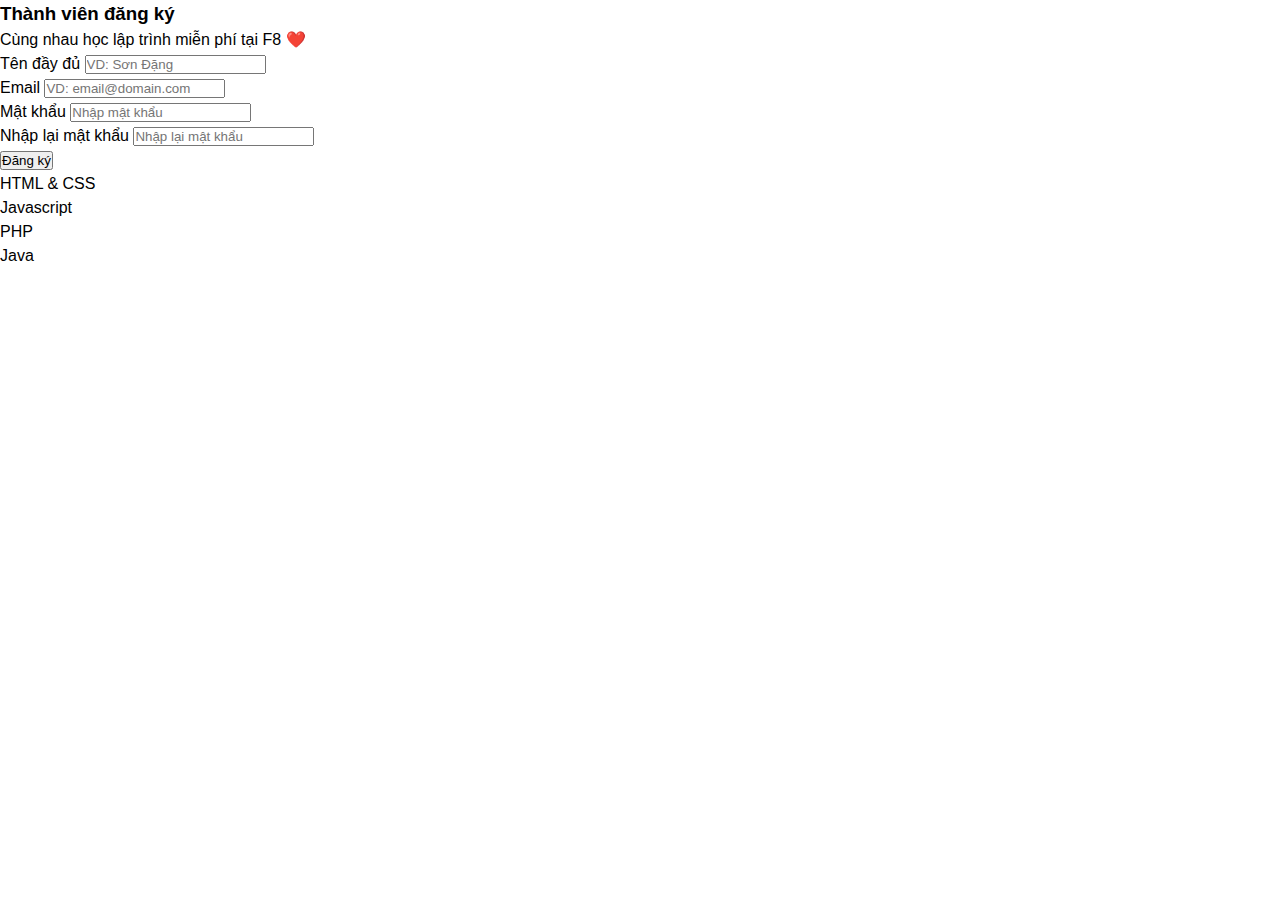
<file: index.html>
<!DOCTYPE html>
<html>
<head>
<title>Page Title</title>
<link rel="stylesheet" href = "./style.css"  />
</head>
<body>
    <div class="main">

        <form action="" method="POST" class="form" id="form-1">
          <h3 class="heading">Thành viên đăng ký</h3>
          <p class="desc">Cùng nhau học lập trình miễn phí tại F8 ❤️</p>
      
          <div class="spacer"></div>
      
          <div class="form-group">
            <label for="fullname" class="form-label">Tên đầy đủ</label>
            <input id="fullname" name="fullname" type="text" placeholder="VD: Sơn Đặng" class="form-control">
            <span class="form-message"></span>
          </div>
      
          <div class="form-group">
            <label for="email" class="form-label">Email</label>
            <input id="email" name="email" type="text" placeholder="VD: email@domain.com" class="form-control">
            <span class="form-message"></span>
          </div>
      
          <div class="form-group">
            <label for="password" class="form-label">Mật khẩu</label>
            <input id="password" name="password" type="password" placeholder="Nhập mật khẩu" class="form-control">
            <span class="form-message"></span>
          </div>
      
          <div class="form-group">
            <label for="password_confirmation" class="form-label">Nhập lại mật khẩu</label>
            <input id="password_confirmation" name="password_confirmation" placeholder="Nhập lại mật khẩu" type="password" class="form-control">
            <span class="form-message"></span>
          </div>
      
          <button class="form-submit">Đăng ký</button>
        </form>
      
      </div>






<script src="./validator.js"></script>



<script>
  Validator(
  {
    form : '#form-1',
    errorSelector:'.form-message',
    rules :[
      Validator.isRequired('#fullname'),
      Validator.isEmail('#email'),
      Validator.minLength('#password',6),

    ]
  }
)
const numbers = ['java', 'php', 'pthon'];
Array.prototype.some2=function(callback)
{
  console.log(callback);

  for(var i=0;i<this.length;i++)
  { 
    console.log(this[i]);
    callback(this[i],i,this);
   
  }
}
numbers.some2(function(index,i,a)
{
  return console.log(index,i,a);
});


</script>
<div>
  <ul></ul>
</div>
<script>
  var courses = ['HTML & CSS', 'Javascript', 'PHP', 'Java']


function render(courses) { 
    var mapArray = courses.map(function(course) 
    { 
        return `<li>${course}</li>`;
    });
    console.log(mapArray.join('\n'));
    var ul =document.querySelector('ul'); 
    ul.innerHTML = mapArray.join('\n'); 
    }

render(courses)

render(courses);
</script>
</body>
</html>
</file>
<file: style.css>
* {
  box-sizing: border-box;
  margin: 0;
  padding: 0;
  }
  body {
  font-family: Arial, sans-serif;
  font-size: 16px;
  line-height: 1.5;
  }
  
  header {
  background-color: #333;
  color: #fff;
  display: flex;
  justify-content: space-between;
  align-items: center;
  padding: 20px;
  }
  
  .logo {
  font-size: 24px;
  font-weight: bold;
  }
  
  nav ul {
  list-style: none;
  display: flex;
  }
  
  nav li {
  margin-right: 20px;
  }
  
  nav a {
  color: #fff;
  text-decoration: none;
  transition: 0.3s;
  }
  
  nav a:hover {
  color: #f1c40f;
  }
  
  .banner {
  background-image: url('images/banner.jpg');
  background-size: cover;
  background-position: center;
  height: 500px;
  display: flex;
  flex-direction: column;
  justify-content: center;
  align-items: center;
  }
  
  .banner h1 {
  font-size: 48px;
  font-weight: bold;
  margin-bottom: 20px;
  text-align: center;
  }
  
  .banner p {
  font-size: 24px;
  margin-bottom: 20px;
  text-align: center;
  }
  
  .btn {
  background-color: #f1c40f;
  color: #fff;
  padding: 10px 20px;
  border-radius: 5px;
  text-transform: uppercase;
  text-decoration: none;
  }
  
  .btn:hover {
  background-color: #e67e22;
  }
  
  .services {
  padding: 50px 0;
  }
  
  .services h2 {
  font-size: 36px;
  font-weight: bold;
  margin-bottom: 20px;
  text-align: center;
  }
  
  .services-grid {
  display: flex;
  flex-wrap: wrap;
  justify-content: center;
  }
  
  .service {
  margin: 20px;
  width: 300px;
  text-align: center;
  }
  
  .service img {
  max-width: 100%;
  margin-bottom: 20px;
  }
  
  .service h3 {
  font-size: 24px;
  font-weight: bold;
  margin-bottom: 10px;
  }
  
  .service p {
  margin-bottom: 20px;
  }
  
  .portfolio {
  padding: 50px 0;
  }
  
  .portfolio h2 {
  font-size: 36px;
  font-weight: bold;
  margin-bottom: 20px;
  text-align: center;
  }
  
  .portfolio-grid {
  display: flex;
  flex-wrap: wrap;
  justify-content: center;
  }
  
  .portfolio-item {
  margin: 20px;
  width: 300px;
  position: relative;
  }
  
  .portfolio-item img {
  max-width: 100%;
  margin-bottom: 20px;
  }
  
  .overlay {
  background-color: rgba(0, 0, 0, 0.5);
  color: #fff;
  position: absolute;
  top: 0;
  left: 0;
  bottom: 0;
  right: 0;
  display: flex;
  flex-direction: column;
  justify-content: center;
  align-items: center;
  opacity: 0;
  transition: 0.3s;
  }
  
  .overlay h3 {
  font-size: 24px;
  font-weight: bold;
  margin-bottom: 10px;
  }
  
  .overlay a {
  color: #fff;
  text-decoration: none;
  background-color: #f1c40f;
  padding: 10px 20px;
  border-radius: 5px;
  text-transform: uppercase;
  }
  
  .overlay a:hover {
  background-color: #e67e22;
  }
  
  .overlay:before {
  content: "";
  display: block;
  position: absolute;
  top: 0;
  left: 0;
  right: 0;
  bottom: 0;
  background-color: rgba(0, 0, 0, 0.5);
  opacity: 0;
  transition: 0.3s;
  }
  
  .overlay:hover {
  opacity: 1;
  }
  
  .container {
  max-width: 1200px;
  margin: 0 auto;
  padding: 0 20px;
  }
  
  .menu-toggle {
  display: none;
  }
  
  @media screen and (max-width: 768px) {
  header {
  flex-direction: column;
  align-items: flex-start;
  }
  
  .logo {
  margin-bottom: 20px;
  }
  
  nav {
  display: none;
  width: 100%;
  flex-direction: column;
  align-items: flex-start;
  margin-top: 20px;
  }
  
  nav.active {
  display: flex;
  }
  
  .menu-toggle {
  display: block;
  font-size: 24px;
  cursor: pointer;
  }
  
  nav li {
  margin-right: 0;
  margin-bottom: 10px;
  }
}
</file>
